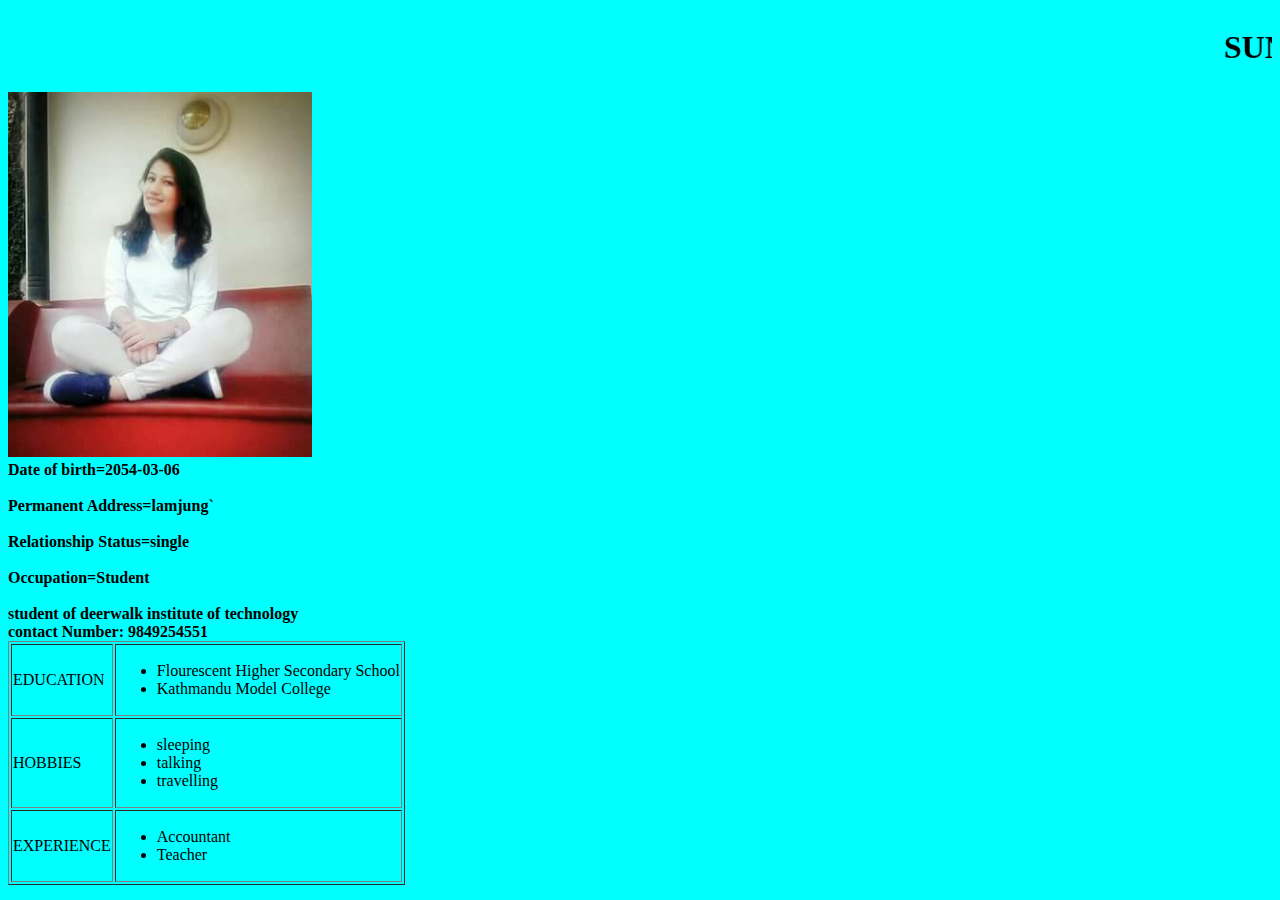
<file: index.html>
<!DOCTYPE html>
<html lang="en">
<head>
    <meta charset="UTF-8">
    <title>SUNITAs CV</title>
</head>
<body
bgcolor="#00ffff">
<marquee><h1>SUNITA KUNWAR</h1></marquee>
<img src="c.jpg" alt="this is my picture" style="width:304px;height:228;">



<br><b>Date of birth=2054-03-06</b></br>
<br><b>Permanent Address=lamjung`</b></br>
<br><b>Relationship Status=single</b></br>
<br><b>Occupation=Student</b></br>
<br><b>student of deerwalk institute of technology</b></br>




<b>contact Number: 9849254551</b>
<table border="1">
    <tr><td>EDUCATION</td>
        <td><ul><li>Flourescent Higher Secondary School</li>
        <li>Kathmandu Model College</li></ul></td></tr>
    <tr><td>HOBBIES</td>
        <td><ul><li>sleeping</li>
        <li>talking</li>
        <li>travelling</li></ul></td></tr>
    <tr><td>EXPERIENCE</td><td><ul><li>Accountant</li>
    <li>Teacher</li></ul></td></tr>



</table>


</body>
</html>
</file>
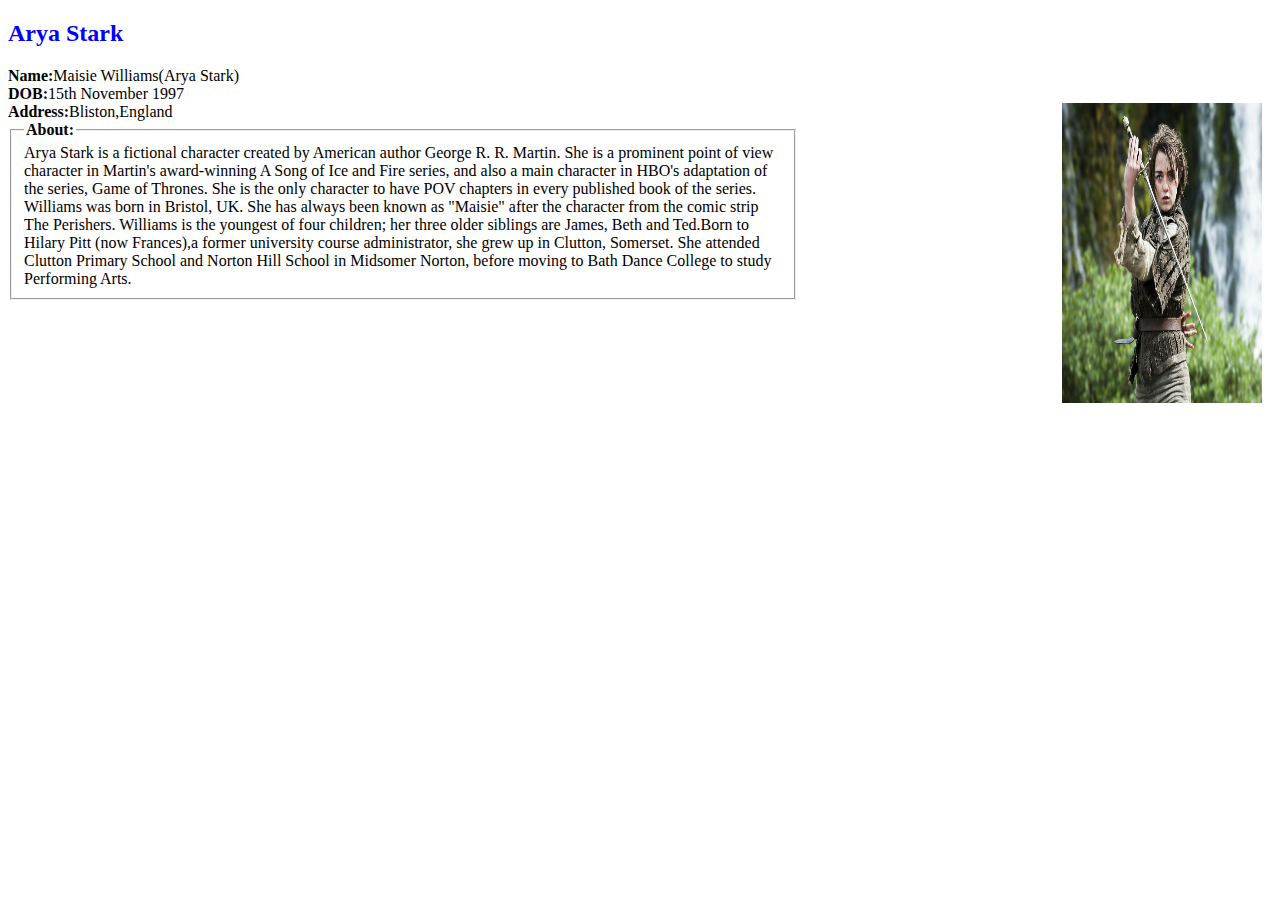
<file: Arya.htm>
<!DOCTYPE html>
<html>
<head>
	<title>Arya</title>
	<style>
		.float-img{
	float:right;
clear: right;
	margin-right:10px; 
	margin-bottom:5px"

		}

	</style>
</head>

<h2><font color="Blue"><b>Arya Stark</b></font></h2>
<b>Name:</b>Maisie Williams(Arya Stark)</font><br>
		<b>DOB:</b>15th November 1997</font><br>
		<b>Address:</b>Bliston,England</font>
		<img boarder="0" alt="GOT" src="T.jpg" width="200" height="300" <!-- class="float-img" -->

		<fieldset style="width:60%">
		<legend><b>About:</b></legend>
		Arya Stark is a fictional character created by American author George R. R. Martin. She is a prominent point of view character in Martin's award-winning A Song of Ice and Fire series, and also a main character in HBO's adaptation of the series, Game of Thrones. She is the only character to have POV chapters in every published book of the series.
		Williams was born in Bristol, UK. She has always been known as "Maisie" after the character from the comic strip The Perishers. Williams is the youngest of four children; her three older siblings are James, Beth and Ted.Born to Hilary Pitt (now Frances),a former university course administrator, she grew up in Clutton, Somerset. She attended Clutton Primary School and Norton Hill School in Midsomer Norton, before moving to Bath Dance College to study Performing Arts.

</fieldset>

<body>

</body>
</html>
</file>
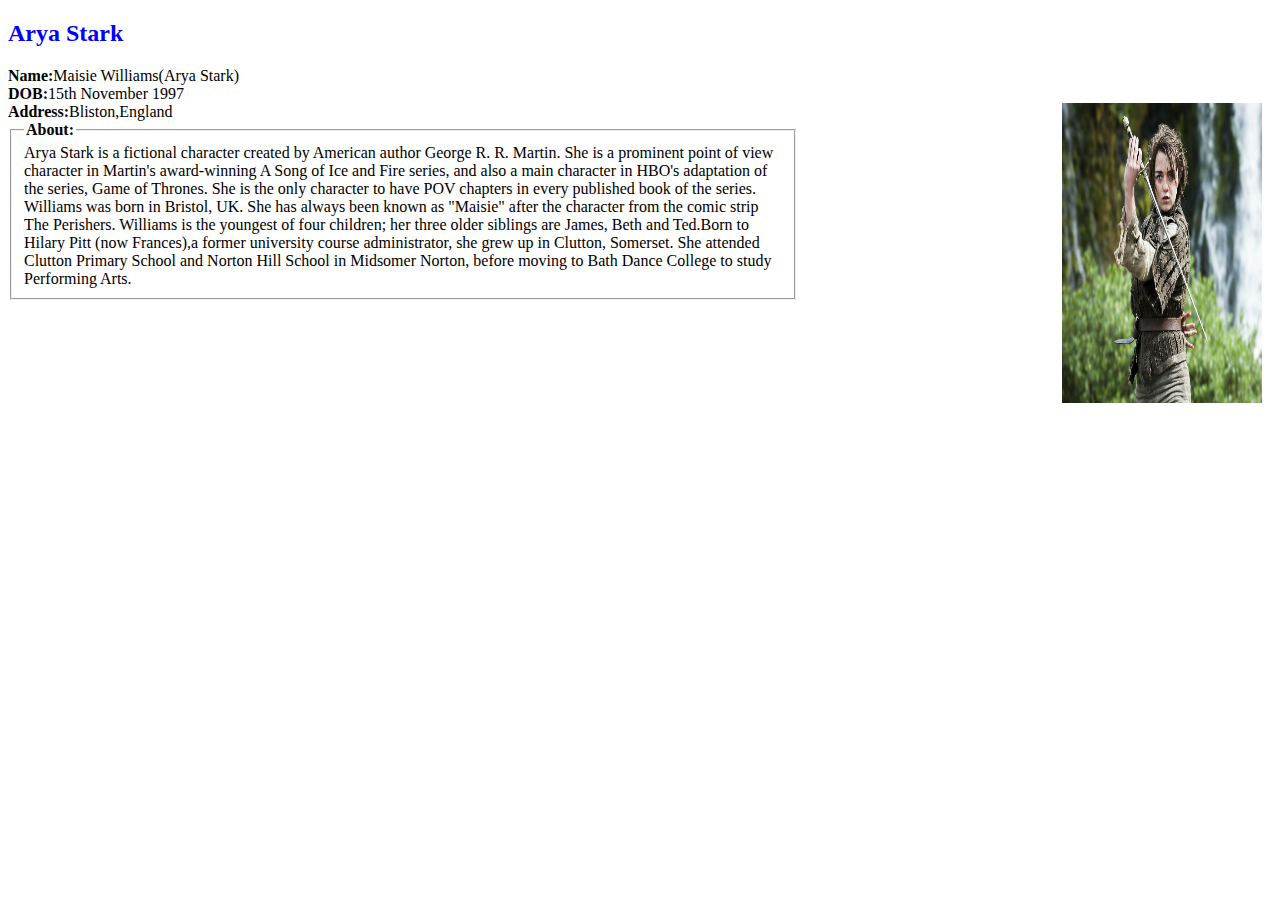
<file: Arya.html>
<!DOCTYPE html>
<html>
<head>
	<title>Arya</title>
	<style>
		.float-img{
	float:right;
clear: right;
	margin-right:10px; 
	margin-bottom:5px"

		}

	</style>
</head>

<h2><font color="Blue"><b>Arya Stark</b></font></h2>
<b>Name:</b>Maisie Williams(Arya Stark)</font><br>
		<b>DOB:</b>15th November 1997</font><br>
		<b>Address:</b>Bliston,England</font>
		<img boarder="0" alt="GOT" src="T.jpg" width="200" height="300" <!-- class="float-img" -->

		<fieldset style="width:60%">
		<legend><b>About:</b></legend>
		Arya Stark is a fictional character created by American author George R. R. Martin. She is a prominent point of view character in Martin's award-winning A Song of Ice and Fire series, and also a main character in HBO's adaptation of the series, Game of Thrones. She is the only character to have POV chapters in every published book of the series.
		Williams was born in Bristol, UK. She has always been known as "Maisie" after the character from the comic strip The Perishers. Williams is the youngest of four children; her three older siblings are James, Beth and Ted.Born to Hilary Pitt (now Frances),a former university course administrator, she grew up in Clutton, Somerset. She attended Clutton Primary School and Norton Hill School in Midsomer Norton, before moving to Bath Dance College to study Performing Arts.

</fieldset>

<body>

</body>
</html>
</file>
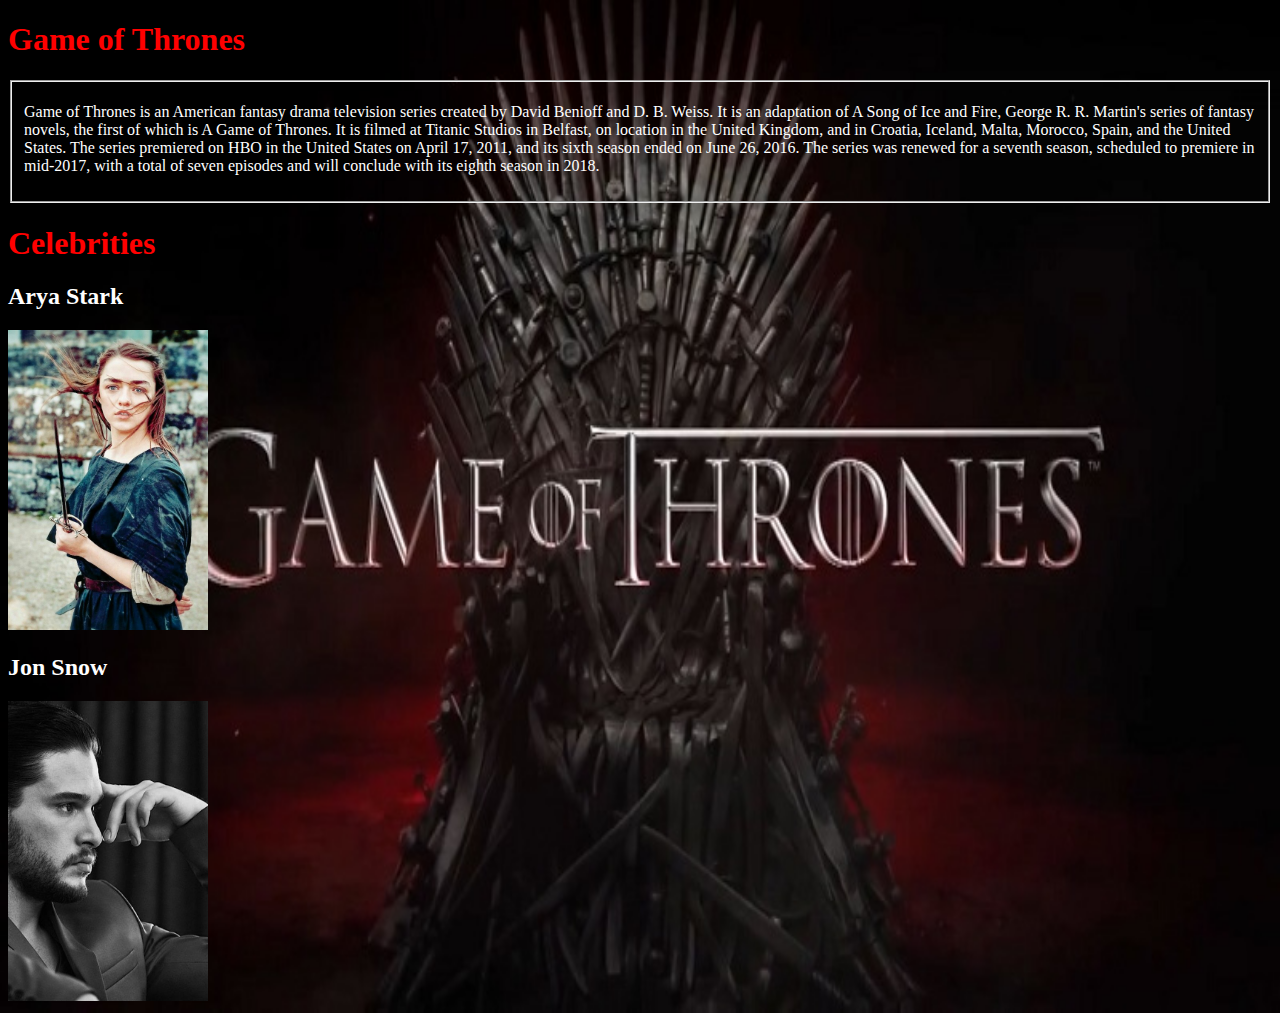
<file: Assignment.htm>
<!DOCTYPE html>
<html>
<head>
	<title>Game of Thrones</title>
	
</head>
<body style="background:url(back.jpg);background-repeat:no-repeat;background-size:100% 100%">
<h1><font color="red"><b>Game of Thrones</b></font></h1>
<fieldset>
<p><font color="white">Game of Thrones is an American fantasy drama television series created by David Benioff and D. B. Weiss. It is an adaptation of A Song of Ice and Fire, George R. R. Martin's series of fantasy novels, the first of which is A Game of Thrones. It is filmed at Titanic Studios in Belfast, on location in the United Kingdom, and in Croatia, Iceland, Malta, Morocco, Spain, and the United States. The series premiered on HBO in the United States on April 17, 2011, and its sixth season ended on June 26, 2016. The series was renewed for a seventh season, scheduled to premiere in mid-2017, with a total of seven episodes and will conclude with its eighth season in 2018.</p></font></fieldset>
<h1><font color="red"><b>Celebrities</b></font></h1>
	
	<h2><font color="white">Arya Stark</font></h2>
	
		<a href="Arya.htm"><img boarder="1" alt="GOF" src="Arya.jpg" width="200" height="300"> </a>
		
		
		
        <h2><font color="White"><b>Jon Snow</font></b></h2>
		<a href="jon.htm"><img boarder="1" alt="GOF" src="Jon.jpg" width="200" height="300" class="float-img" ></a>
			


		
		


</body>
</html>
</file>
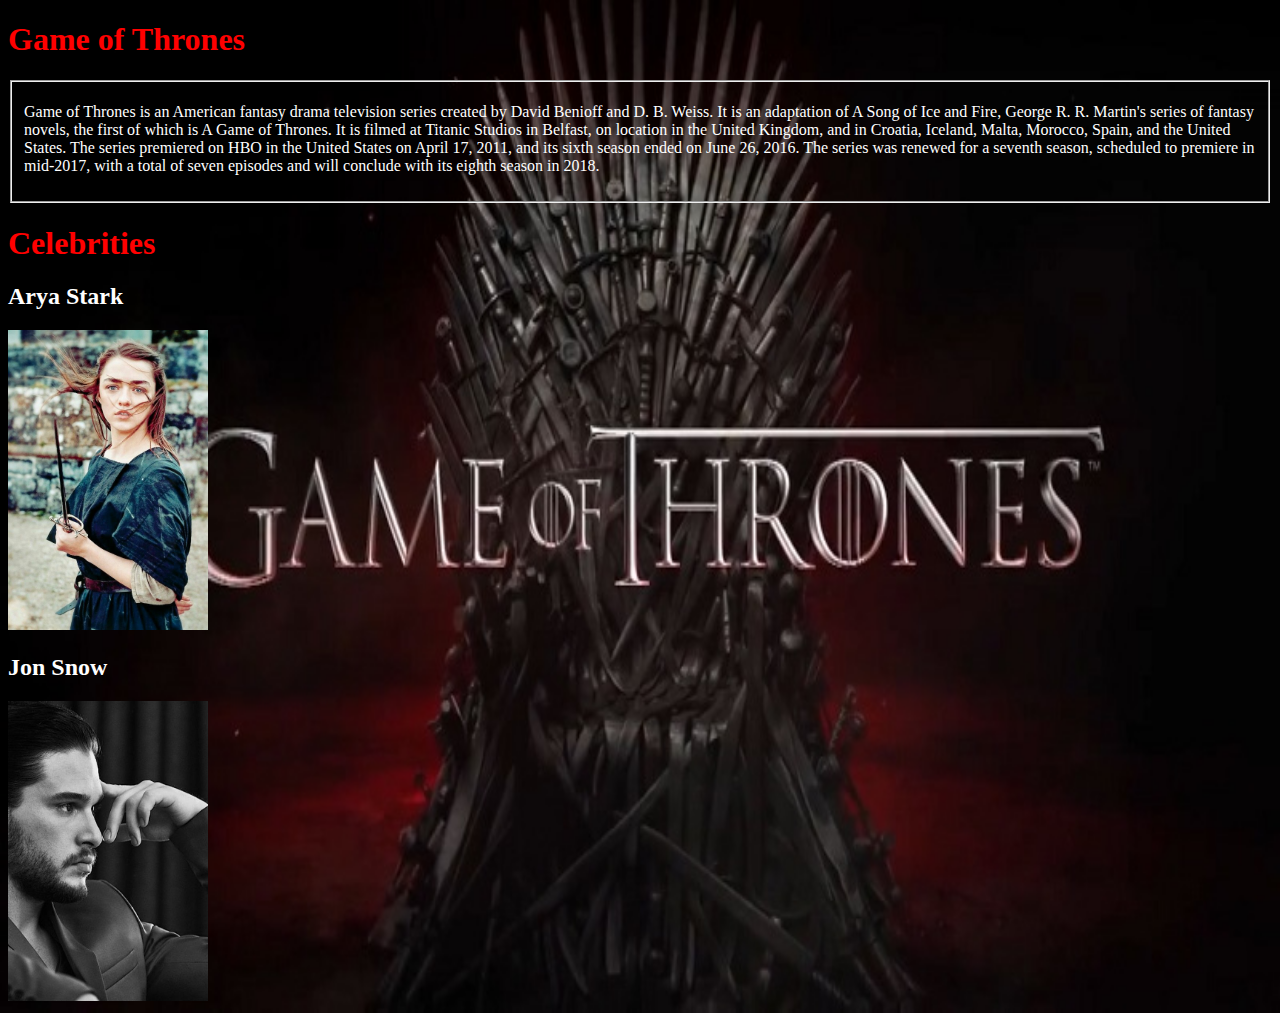
<file: Assignment1.html>
<!DOCTYPE html>
<html>
<head>
	<title>Game of Thrones</title>
	
</head>
<body style="background:url(back.jpg);background-repeat:no-repeat;background-size:100% 100%">
<h1><font color="red"><b>Game of Thrones</b></font></h1>
<fieldset>
<p><font color="white">Game of Thrones is an American fantasy drama television series created by David Benioff and D. B. Weiss. It is an adaptation of A Song of Ice and Fire, George R. R. Martin's series of fantasy novels, the first of which is A Game of Thrones. It is filmed at Titanic Studios in Belfast, on location in the United Kingdom, and in Croatia, Iceland, Malta, Morocco, Spain, and the United States. The series premiered on HBO in the United States on April 17, 2011, and its sixth season ended on June 26, 2016. The series was renewed for a seventh season, scheduled to premiere in mid-2017, with a total of seven episodes and will conclude with its eighth season in 2018.</p></font></fieldset>
<h1><font color="red"><b>Celebrities</b></font></h1>
	
	<h2><font color="white">Arya Stark</font></h2>
	
		<a href="Arya.html"><img boarder="1" alt="GOF" src="Arya.jpg" width="200" height="300"> </a>
		
		
		
        <h2><font color="White"><b>Jon Snow</font></b></h2>
		<a href="jon.html"><img boarder="1" alt="GOF" src="Jon.jpg" width="200" height="300" class="float-img" ></a>
			


		
		


</body>
</html>
</file>
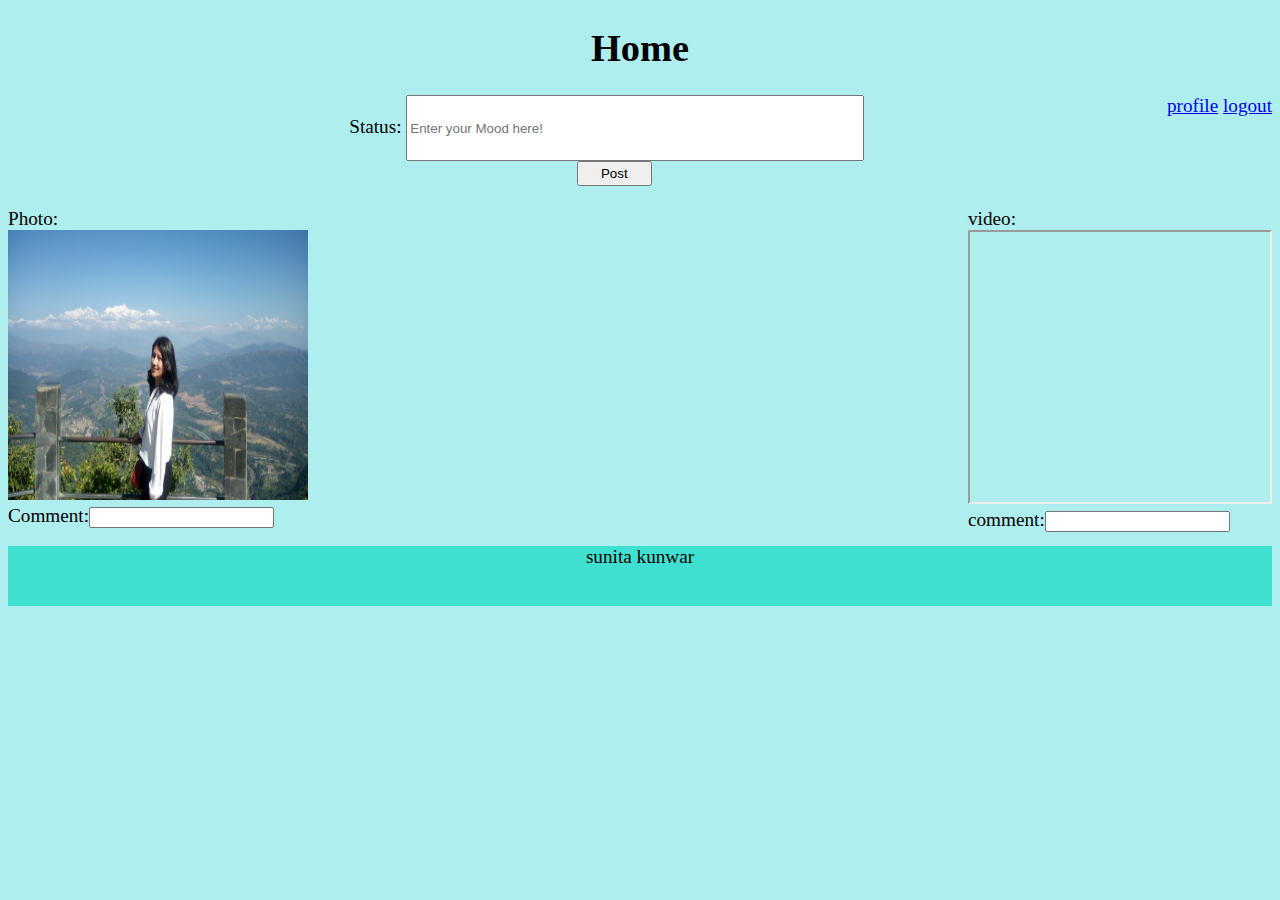
<file: home.html>
<!DOCTYPE html>
<html lang="en">
<head>
    <meta charset="UTF-8">
    <link rel="stylesheet" href="sunita.css">
    <title>home</title>

</head>
<style>
    
</style>
<body>
<header><h1>Home</h1></header>
<nav>
    <a href="profile.html">profile</a>
    <a href="login.html">logout</a>
</nav>
<p>
<div class="status">
    Status:
    <input type="text" placeholder="Enter your Mood here!"><br>
    </div>
    <div class="submit">

    <input type="reset" value="Post"></div>
    <br>
    <div class="cover">
    <div class="photo">
        Photo:<br>
        <img src="pic.JPG" alt="picture" height="270px" width="300px"><br>
         Comment:<input type="text"><br>
         </div>
                 <div class="video">
                 video:<br>
                <iframe width="300px" height="270px"
            src="https://www.youtube.com/embed/YqeW9_5kURI">
            </iframe><br>
                 comment:<input type="text">
                 </div>
    </div>
    <br>
</p>
<footer>sunita kunwar</footer>
</body>
</html>
</file>
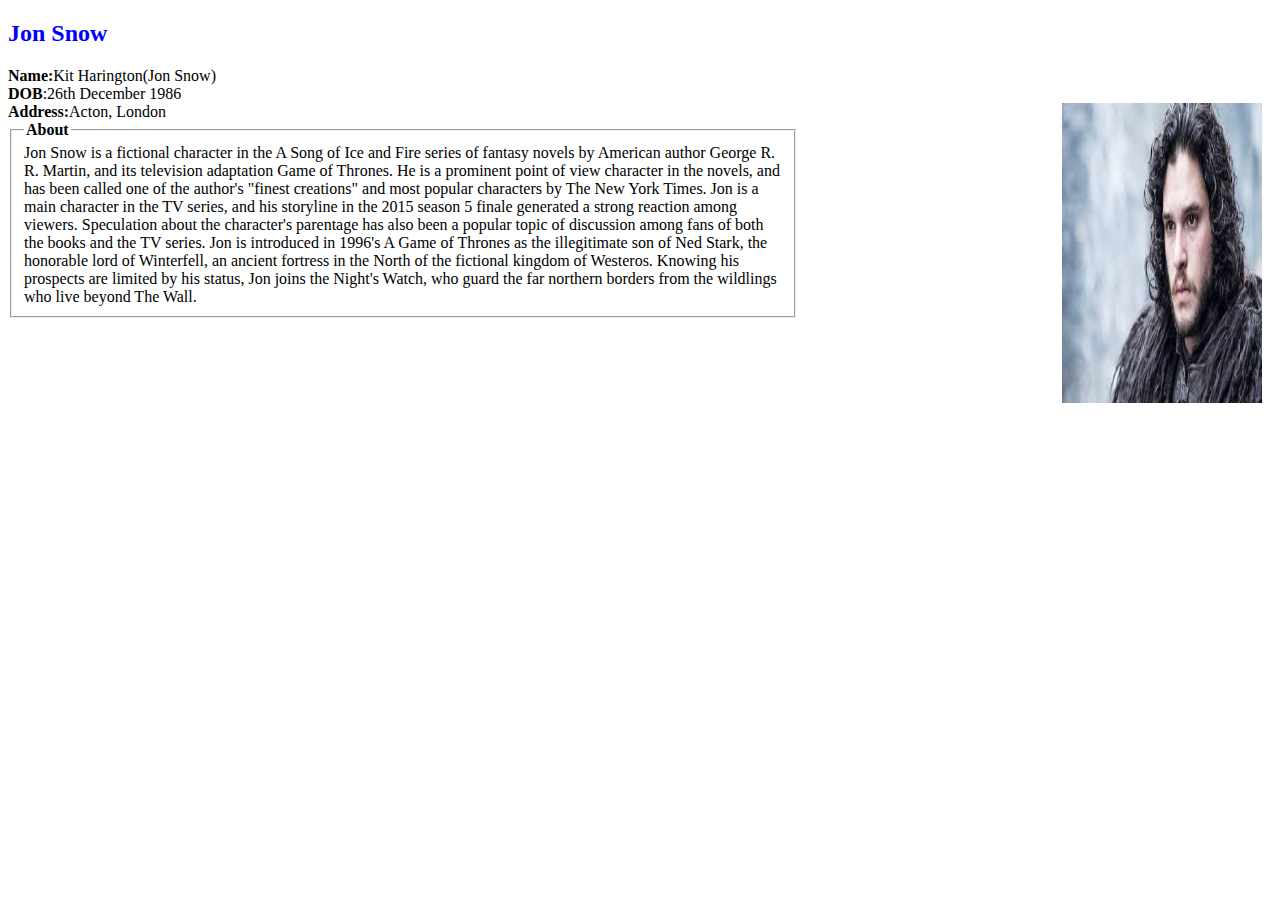
<file: jon.htm>
<!DOCTYPE html>
<html>
<head>
	<title>Jon</title>
	<style>
		.float-img{
	float:right;
clear: right;
	margin-right:10px; 
	margin-bottom:5px"

		}

	</style>
</head>
<body>
<h2><font color="Blue"><b>Jon Snow</b></font></h2>
<b>Name:</b>Kit Harington(Jon Snow)</font><br>
		<b>DOB</b>:26th December 1986</font><br>
		<b>Address:</b>Acton, London</font>
		<img boarder="0" alt="GOT" src="S.jpg" width="200" height="300" class="float-img">

		<fieldset style="width:60%">
		<legend><b>About</b></legend>
Jon Snow is a fictional character in the A Song of Ice and Fire series of fantasy novels by American author George R. R. Martin, and its television adaptation Game of Thrones. He is a prominent point of view character in the novels, and has been called one of the author's "finest creations" and most popular characters by The New York Times. Jon is a main character in the TV series, and his storyline in the 2015 season 5 finale generated a strong reaction among viewers. Speculation about the character's parentage has also been a popular topic of discussion among fans of both the books and the TV series.

Jon is introduced in 1996's A Game of Thrones as the illegitimate son of Ned Stark, the honorable lord of Winterfell, an ancient fortress in the North of the fictional kingdom of Westeros. Knowing his prospects are limited by his status, Jon joins the Night's Watch, who guard the far northern borders from the wildlings who live beyond The Wall. 


		</fieldset>

</body>
</html>
</file>
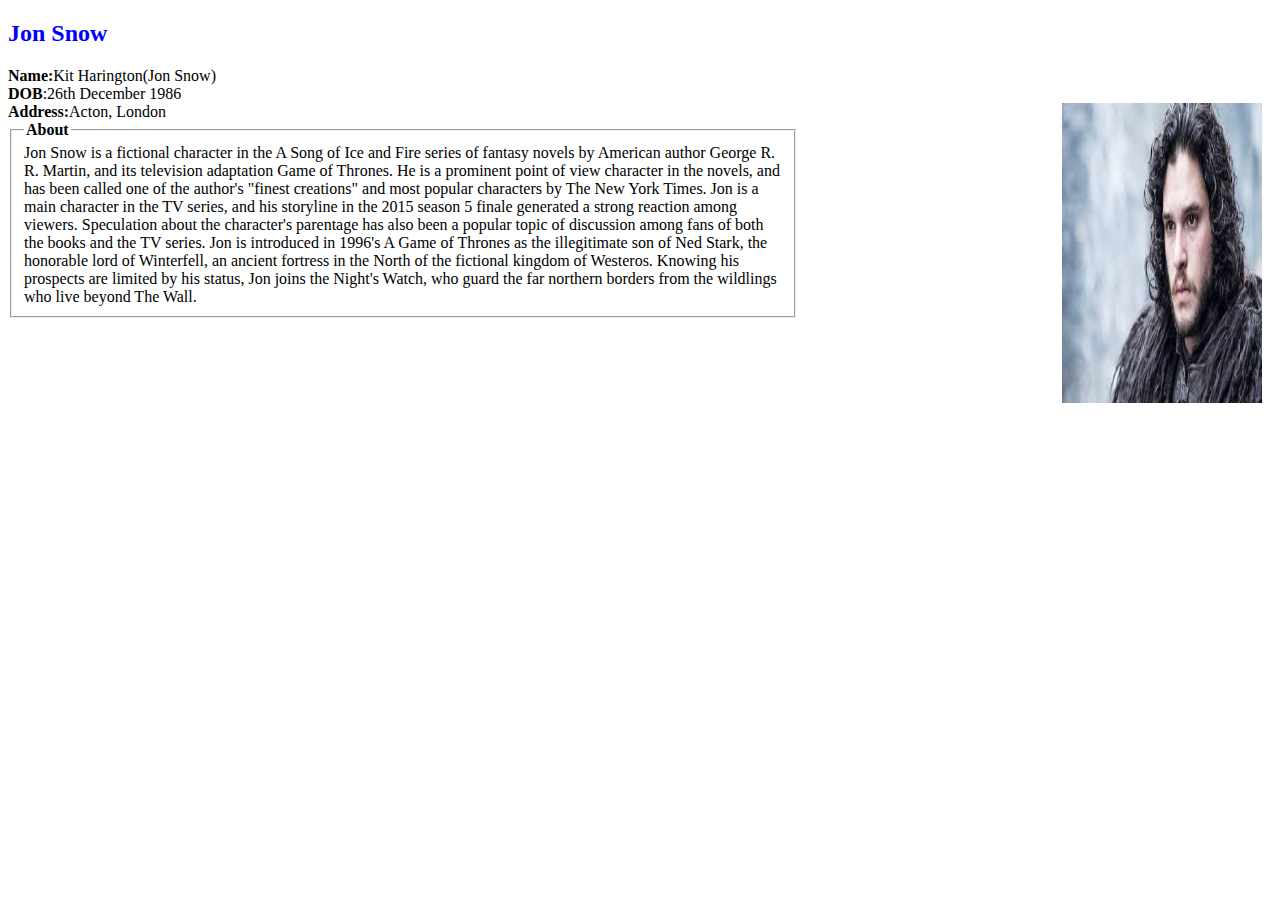
<file: jon.html>
<!DOCTYPE html>
<html>
<head>
	<title>Jon</title>
	<style>
		.float-img{
	float:right;
clear: right;
	margin-right:10px; 
	margin-bottom:5px"

		}

	</style>
</head>
<body>
<h2><font color="Blue"><b>Jon Snow</b></font></h2>
<b>Name:</b>Kit Harington(Jon Snow)</font><br>
		<b>DOB</b>:26th December 1986</font><br>
		<b>Address:</b>Acton, London</font>
		<img boarder="0" alt="GOT" src="S.jpg" width="200" height="300" class="float-img">

		<fieldset style="width:60%">
		<legend><b>About</b></legend>
Jon Snow is a fictional character in the A Song of Ice and Fire series of fantasy novels by American author George R. R. Martin, and its television adaptation Game of Thrones. He is a prominent point of view character in the novels, and has been called one of the author's "finest creations" and most popular characters by The New York Times. Jon is a main character in the TV series, and his storyline in the 2015 season 5 finale generated a strong reaction among viewers. Speculation about the character's parentage has also been a popular topic of discussion among fans of both the books and the TV series.

Jon is introduced in 1996's A Game of Thrones as the illegitimate son of Ned Stark, the honorable lord of Winterfell, an ancient fortress in the North of the fictional kingdom of Westeros. Knowing his prospects are limited by his status, Jon joins the Night's Watch, who guard the far northern borders from the wildlings who live beyond The Wall. 


		</fieldset>

</body>
</html>
</file>
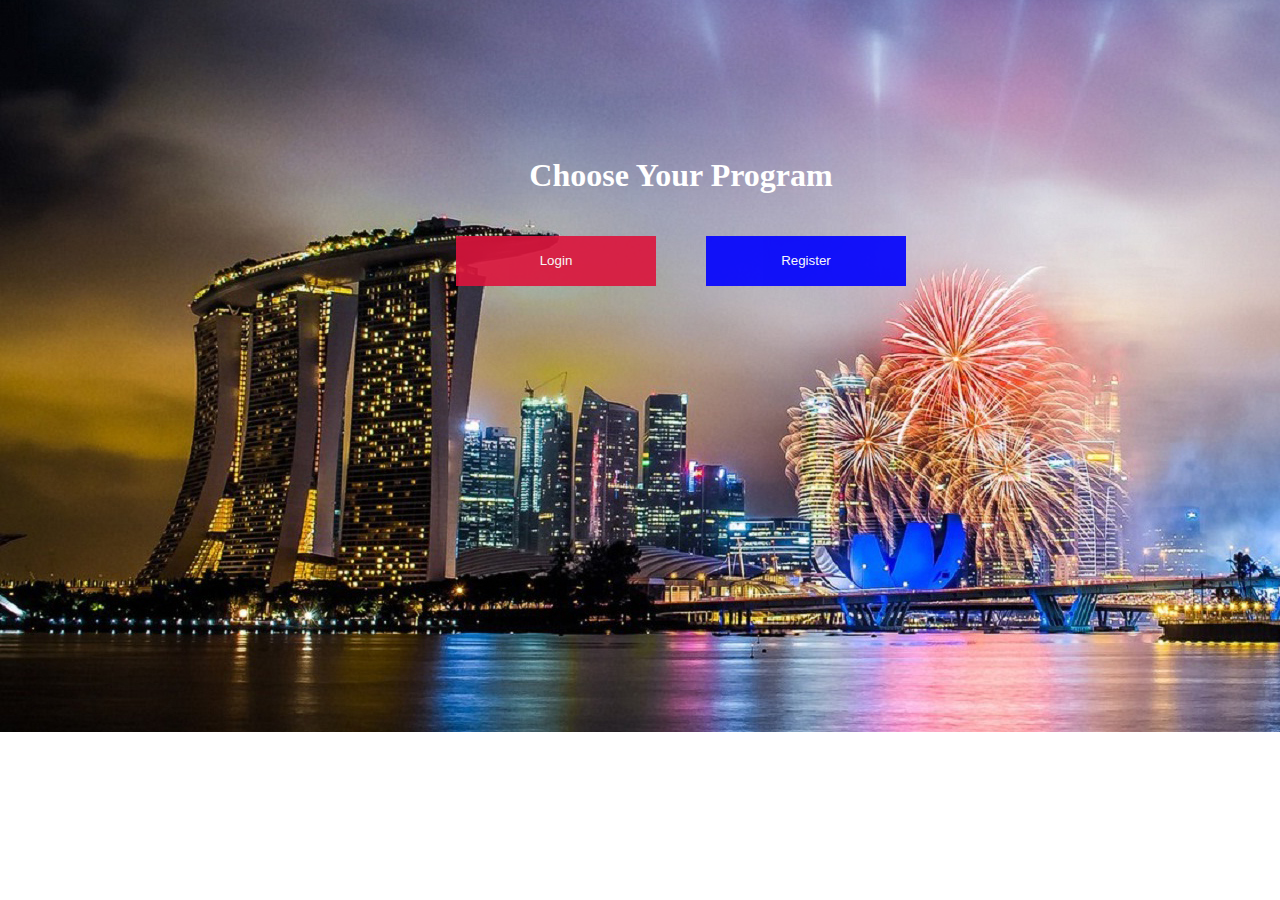
<file: landing.html>
<!DOCTYPE html>
<html>
<head>
<link rel="stylesheet" type="text/css" href="Landing.css">
	<title>Landing Page</title>
</head>
<body>
<div class="instruction">
<h1><center><b>Choose Your Program</b></center></h1>
  
        <div class="login">
          <input class="mybutton" onclick="window.location.href='login.html'" type="button" value="Login">
			</div> 
			<div class="register">

       
        	 <input class="mybutton" onclick="window.location.href='register.html'" type="button" value="Register">
        
	</div>
</div>

</body>
</html>
</file>
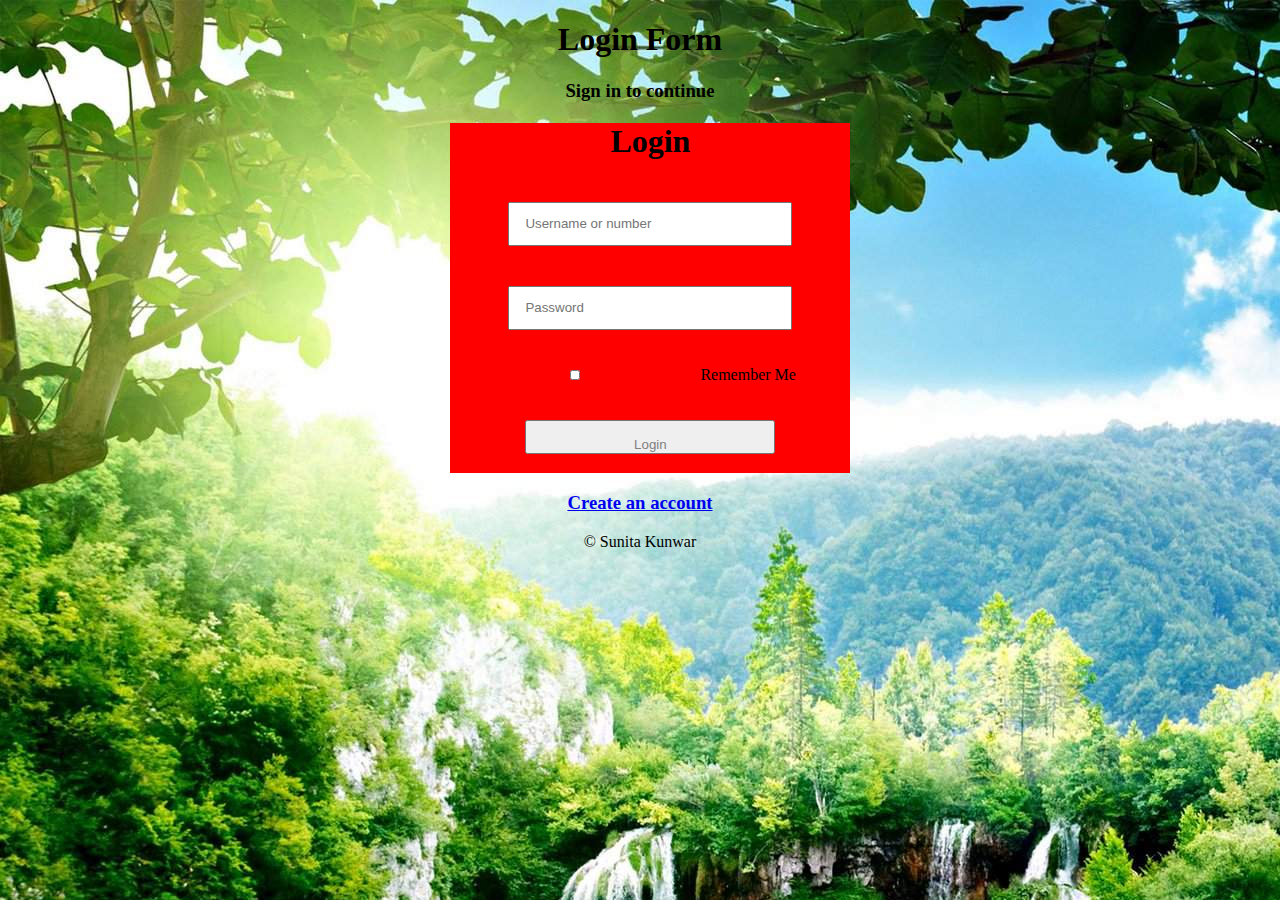
<file: login.html>
<!DOCTYPE html>
<html>
<head>
<link rel="stylesheet" type="text/css" href="login.css">
	<title>Login</title>
</head>
<body>
<center><h1>Login Form</h1></center>
<center><h3>Sign in to continue</h3></center>
<!-- <fieldset>
	<input type="text" name="name" placeholder="Username or number" maxlength="15">
	<input type="pasword" name="pass" placeholder="Password" maxlength="20">

</fieldset> -->
<div class="login">
<center><h1>Login</h1></center>
	<center><input type="text" name="name" placeholder="Username or number" maxlength="15"></center>
	<center><input type="pasword" name="pass" placeholder="Password" maxlength="20"></center>
	
	<input type="checkbox" name="chk" value="remen">Remember Me

	<center><a href="home.html"><input type="button" name="pass" value="Login"></a></center>

</div>
<a href="register.html"><center><h3>Create an account</h3></center></a>
<footer>
	<center>&copy Sunita Kunwar</center>
</footer>


</body>
</html>
</file>
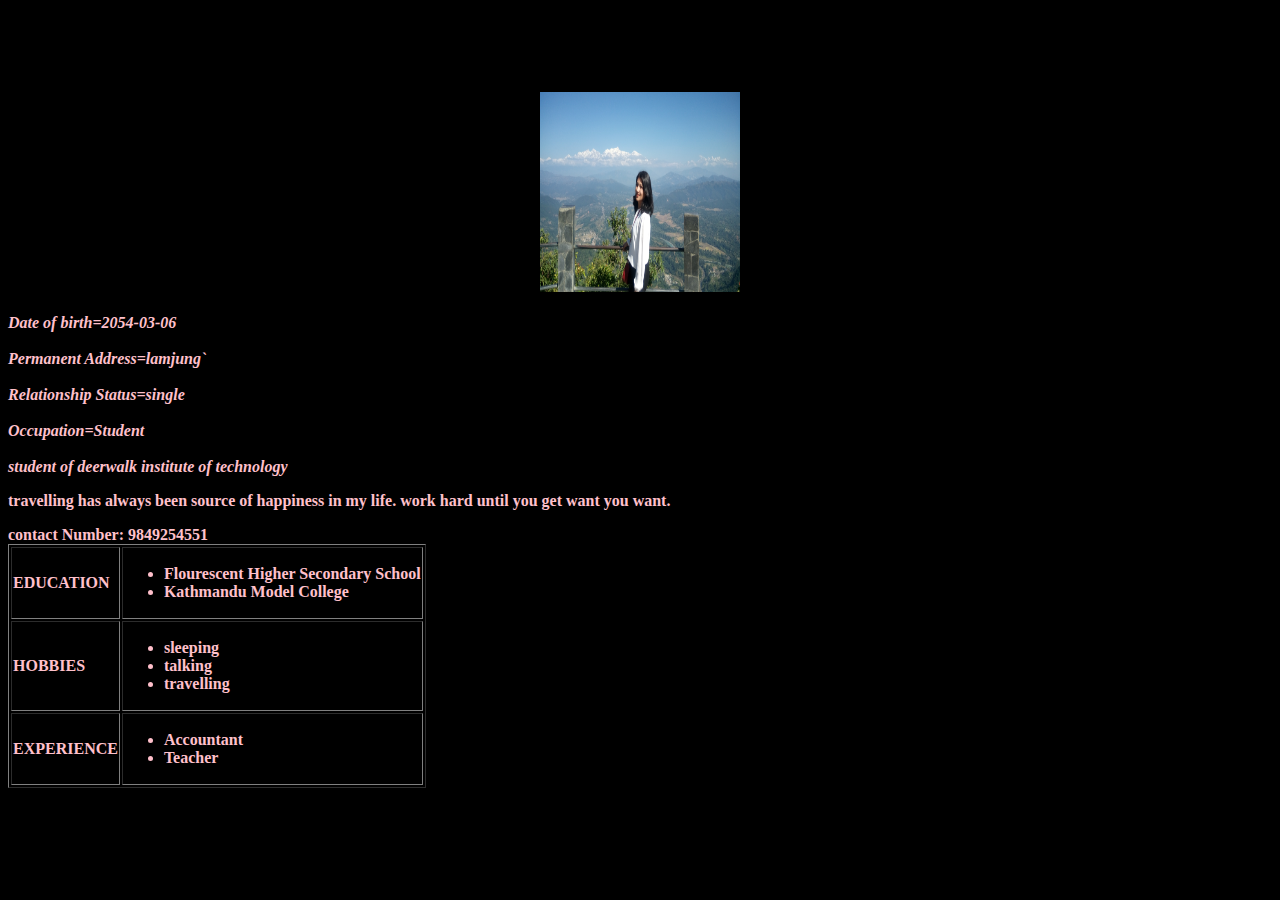
<file: profile.html>
<!DOCTYPE html>
<html lang="en">
<head>
    <style>body{background-color:black;}
    b{color:pink;}
    </style>

    <meta charset="UTF-8">
    <title>SUNITAs CV</title>
</head>
<body>
<marquee><h1>SUNITA KUNWAR</h1></marquee>
<CENTER><img src="photo.JPG" alt="this is me" width="200px" height="200px"></CENTER>

<I><b><br><b>Date of birth=2054-03-06</br></b>
<br><b>Permanent Address=lamjung`</b></br>
<br><b>Relationship Status=single</b></br>
<br><b>Occupation=Student</b></br>
    <br><b>student of deerwalk institute of technology</b></br></I>

<B><p>travelling has always been source of happiness in my life.
    work hard until you  get want you want.</p></B>




<b>contact Number: 9849254551</b>
<table border="1">
   <tr><td>EDUCATION</td>
        <td><ul><li>Flourescent Higher Secondary School</li>
            <li>Kathmandu Model College</li></ul></td></tr>
    <tr><td>HOBBIES</td>
        <td><ul><li>sleeping</li>
            <li>talking</li>
            <li>travelling</li></ul></td></tr>
    <tr><td>EXPERIENCE</td><td><ul><li>Accountant</li>
        <li>Teacher</li></ul></td></tr>



</table>


</body>
</html>
</file>
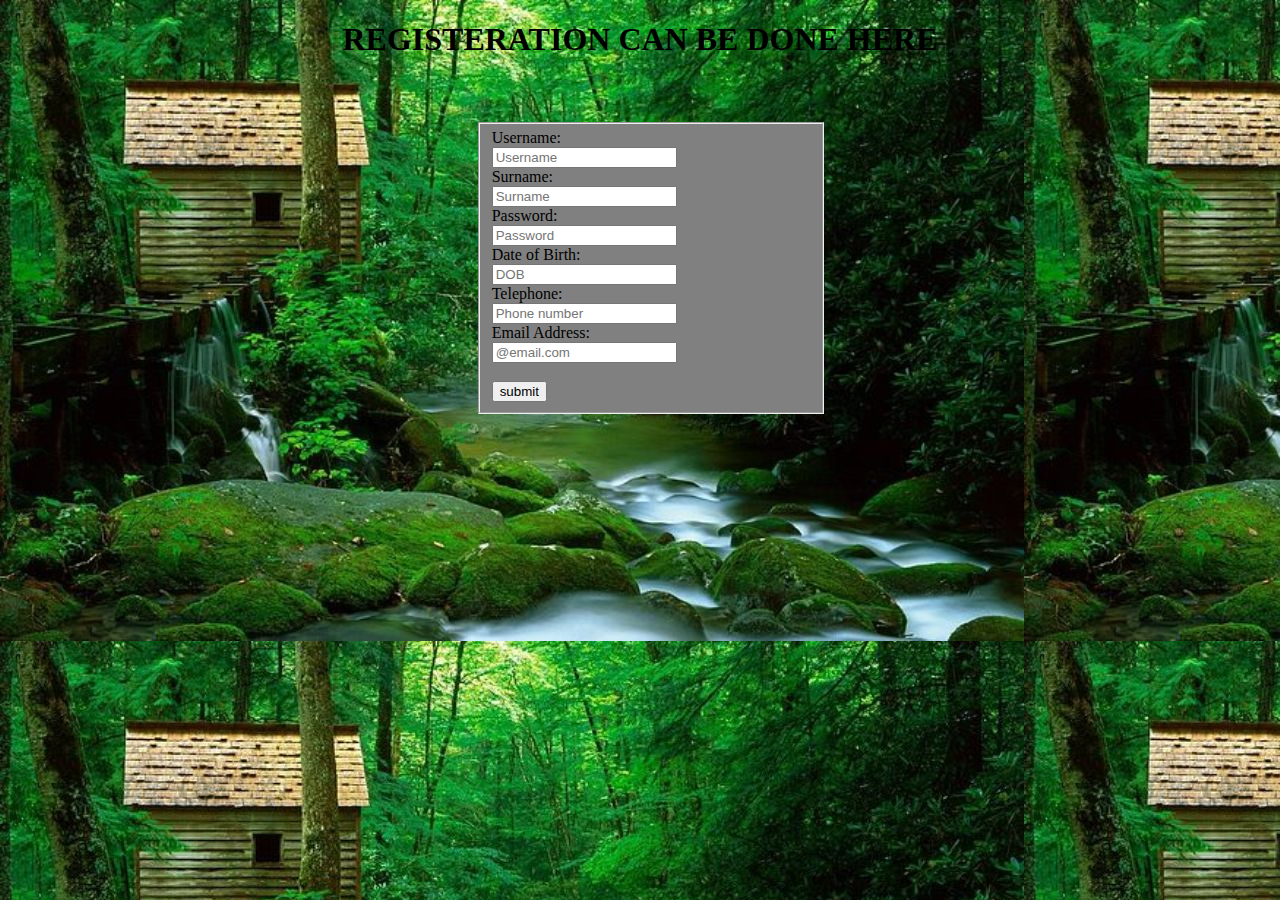
<file: register.html>
<!DOCTYPE html>
<html lang="en">
<head>
    <meta charset="UTF-8">
    <link rel="stylesheet" type="text/css" href="www.css">
    <title>register page</title>
</head>
<body>
<style>
   body{ backgroundcolor:#0b7ec2}
p{color:pink,text color:greenyellow}

    h{color:black}
</style>
<h1>REGISTERATION CAN BE DONE HERE</h1>
<div class="back">
<fieldset>
    Username:<br><input type="text" name="username" placeholder="Username"><br>
    Surname:<br><input type="text" name="surname" placeholder="Surname"><br>
    Password:<br><input type="password" name="password" placeholder="Password"><br>
    Date of Birth:<br><input type="text" name="date of birth" placeholder="DOB"><br>
    Telephone:<br><input type="text" name="telephone" placeholder="Phone number"><br>
    Email Address:<br><input type="email" name="email address" placeholder="@email.com"><br><br>
    <a href="login.html"><input type="submit" value="submit"></a>
    </fieldset>
</div>

</body>
</html>
</file>
<file: sunita.css>
body {
        font-size: larger;
        background-color: paleturquoise;
    }
    header{
    	text-align: center;
    }
    footer {
    	margin-top: 25%;
        background: turquoise;
        text-align: center;
        height: 60px;

    }
    nav{
        float: right;
    }
.status
{
margin-left: 27%;

}
   .status input{
    	width: 	450px;
    	height: 	60px;
    }
    .submit input{
    	width: 75px;
    	height: 25px;
    	margin-left: 45%;

    	
    }
    
    .photo {
        float: left;

    }
    .video {
        float: right;
    }
</file>
<file: Landing.css>
body{
	background: url(a.jpg);
	background-repeat: no-repeat;
}
.instruction{
	position: absolute;
	height: 380px;
	width: 450px;
	
	margin-left: 35%;
	margin-top: 10%;
}
h1{
	color: white;

}
.login input{
	display:block;
  width:200px;
  height: 50px;
  margin:20px auto;
  padding:15px;
  background:crimson;
  opacity: .9;
  color:#fff;
  border:0;
  float: left;
}
.register input{
	display:block;
  width:200px;
  height: 50px;
  margin:20px auto;
  padding:15px;
  background:blue;
  opacity: .9;
  color:#fff;
  border:0;
  float: right;

}
</file>
<file: login.css>
body{
	background-image: url(cover.jpg);
}

.login{
	margin-left: 35%;
	height: 350px;
	width: 400px;
	background-color: red;
}
.login input{
	
	margin-top: 20px;
	height: 10px;
	width: 250px;
	margin: 20px auto;
	padding: 15px;
	color: gray;

}
.footer{
	background-color: blue;
	margin-top: 700px;
}
</file>
<file: www.css>
body{
	background-image: url(sunitas.jpg);
}


h1{
	text-align: center;
}
.back{
	margin-top: 5%;
	margin-left: 37%;
	
}
fieldset{
	width: 40%;
	background-color: grey;
}
</file>
